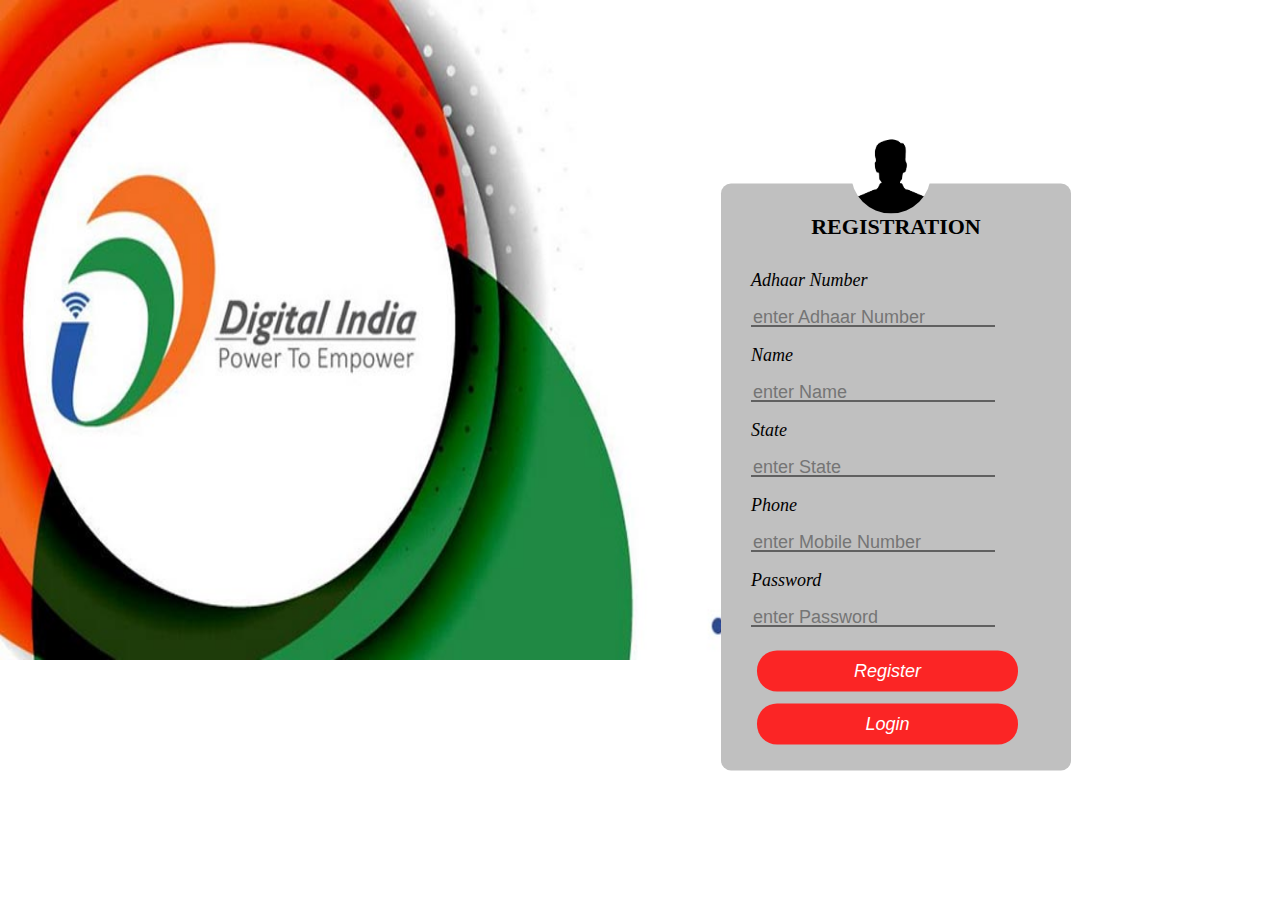
<file: gram/index.html>
<!DOCTYPE html>
<html>

<head>
	<title>REGISTRATION</title>
	<!--<link rel="stylesheet" href="registration.css">-->
</head>

<body>
<div class="formbox">
	<img src="images/person.png" class="imglog">
	<h1> REGISTRATION</h1>
	<p>Adhaar Number</p>
	<form action="register.jsp" method="post">
	<input type="number" placeholder="enter Adhaar Number" name="Adhaar" required="required">
	<p>Name</p>
	<input type="text" placeholder="enter Name" name="name" required="required">
	<p>State</p>
	<input type="text" placeholder="enter State" name="state" required="required">
	<p>Phone</p>
	<input type="text" placeholder="enter Mobile Number" name="phone" pattern="[0-9]{10}" title="enter 10 digit number" required="required">
	<p>Password</p>
	<input type="password" placeholder="enter Password" name="password" required="required">
	<br><br><input type="submit" value="Register">
	</form>
	<a href="login.jsp"> <input type="submit" value="Login"> </a>
</div>
</body>
<head>
	<style>
		body{
		margin:0;
		padding:0;
		background-image:url(images/dig.jpg);
		background-repeat:no-repeat;
		background-size:750px 660px;
	}
	.formbox{
		width: 350px;
		height: 587px;
		background:silver;
		color:black;
		top: 53%;
		left: 70%;
		position: absolute;
		transform: translate(-50%,-50%);
		box-sizing: border-box;
		padding: 0px 30px;
		border-radius:10px;
	}
	.imglog{
		width:80px;
		height: 80px;
		border-radius: 50%;
		position: absolute;
		top: -50px;
		left:130px;
	}
	.formbox h1{
		margin:30px;
		padding:0;
		text-align: center;
		font-size: 22px;
	}
	.formbox input{
		width: 90%; 
		margin-bottom: 5px;
	}	
	.formbox input[type="text"],input[type="password"],input[type="number"]{
		margin: 0;
		width:240px;
		border: none;
		border-bottom: 1px solid;
		background: transparent;
		outline: none;
		height: 15px;
		color: black;
		font-size: 18px;
	}
	.formbox input[type="text"]:hover,input[type="password"]:hover,input[type="number"]:hover{
		height:28px;
		width:270px;
		border-bottom:2.4px solid;
		transition-duration:0.4s;
	}
	.formbox input[type="submit"]{
		margin: 6px;
		border: 0;
		height: 41px;
		background: #fb2525;
		color: #fff;
		font-size: 18px;
		font-style:italic;
		border-radius: 20px;
	}
	.formbox input[type="submit"]:hover{
		border:0;
		margin:0;
		background-color:orange;
		color:black;
		padding: 10px 5px;
		text-align:center;
		cursor:pointer;
		box-shadow: 0 12px 16px 0 rgba(0,0,0,0.24),0 17px 50px 0 rgba(0,0,0,0.19);
		text-decoration: none;
		height:45px;
		font-size: 22px;
		margin: 4px 2px;
		transition-duration: 0.3s;
	}
	.formbox p{
		color:black;
		font-size:18px;
		font-family: verdana;
		font-style:italic;
	}
	</style>
</head>

</html>
</file>
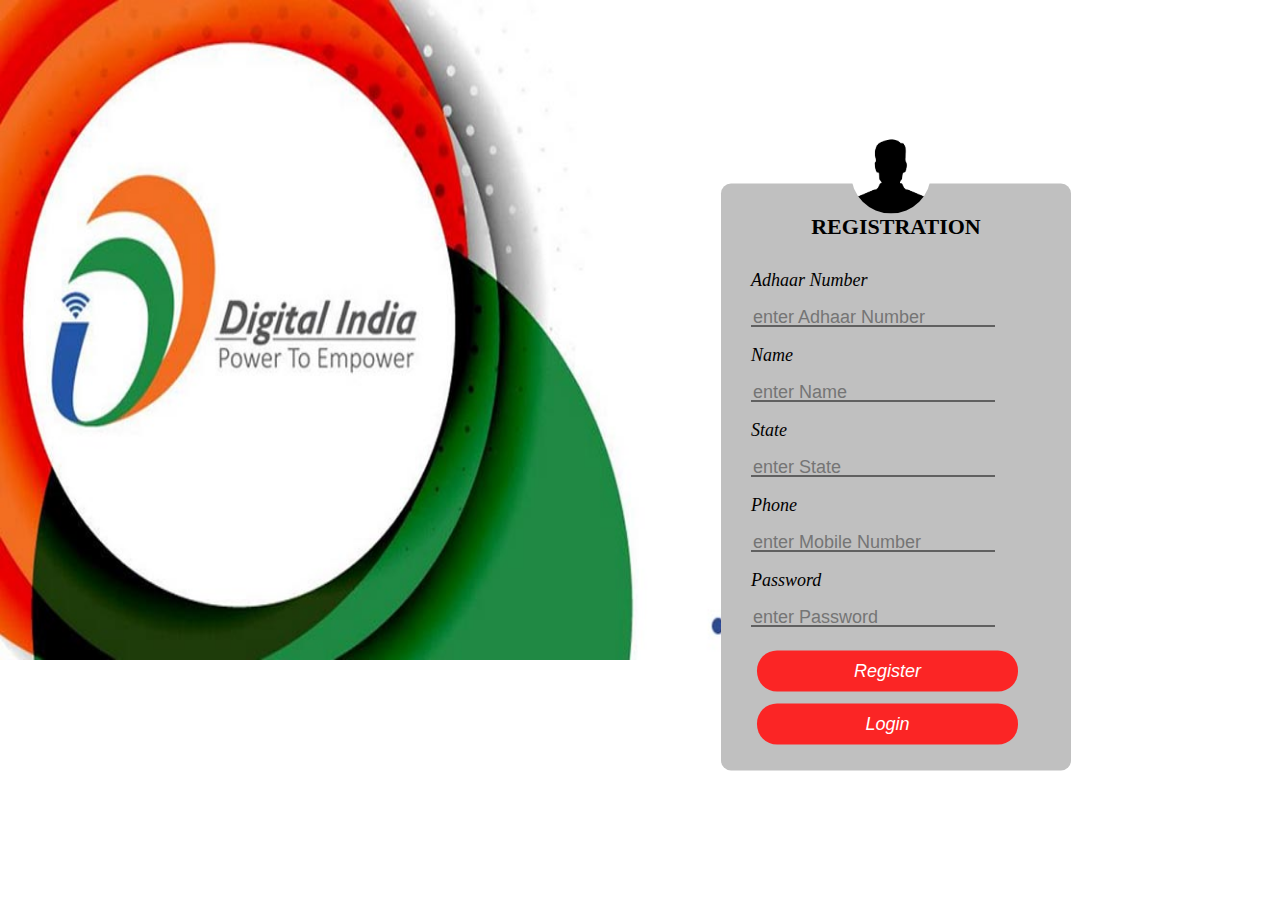
<file: gram/registration.html>
<!DOCTYPE html>
<html>

<head>
	<title>REGISTRATION</title>
	<!--<link rel="stylesheet" href="registration.css">-->
</head>

<body>
<div class="formbox">
	<img src="images/person.png" class="imglog">
	<h1> REGISTRATION</h1>
	<p>Adhaar Number</p>
	<form action="register.jsp" method="post">
	<input type="number" placeholder="enter Adhaar Number" name="Adhaar" required="required">
	<p>Name</p>
	<input type="text" placeholder="enter Name" name="name" required="required">
	<p>State</p>
	<input type="text" placeholder="enter State" name="state" required="required">
	<p>Phone</p>
	<input type="text" placeholder="enter Mobile Number" name="phone" pattern="[0-9]{10}" title="enter 10 digit number" required="required">
	<p>Password</p>
	<input type="password" placeholder="enter Password" name="password" required="required">
	<br><br><input type="submit" value="Register">
	</form>
	<a href="homelogin.jsp"> <input type="submit" value="Login"> </a>
</div>
</body>
<head>
	<style>
		body{
		margin:0;
		padding:0;
		background-image:url(images/dig.jpg);
		background-repeat:no-repeat;
		background-size:750px 660px;
	}
	.formbox{
		width: 350px;
		height: 587px;
		background:silver;
		color:black;
		top: 53%;
		left: 70%;
		position: absolute;
		transform: translate(-50%,-50%);
		box-sizing: border-box;
		padding: 0px 30px;
		border-radius:10px;
	}
	.imglog{
		width:80px;
		height: 80px;
		border-radius: 50%;
		position: absolute;
		top: -50px;
		left:130px;
	}
	.formbox h1{
		margin:30px;
		padding:0;
		text-align: center;
		font-size: 22px;
	}
	.formbox input{
		width: 90%; 
		margin-bottom: 5px;
	}	
	.formbox input[type="text"],input[type="password"],input[type="number"]{
		margin: 0;
		width:240px;
		border: none;
		border-bottom: 1px solid;
		background: transparent;
		outline: none;
		height: 15px;
		color: black;
		font-size: 18px;
	}
	.formbox input[type="text"]:hover,input[type="password"]:hover,input[type="number"]:hover{
		height:28px;
		width:270px;
		border-bottom:2.4px solid;
		transition-duration:0.4s;
	}
	.formbox input[type="submit"]{
		margin: 6px;
		border: 0;
		height: 41px;
		background: #fb2525;
		color: #fff;
		font-size: 18px;
		font-style:italic;
		border-radius: 20px;
	}
	.formbox input[type="submit"]:hover{
		border:0;
		margin:0;
		background-color:orange;
		color:black;
		padding: 10px 5px;
		text-align:center;
		cursor:pointer;
		box-shadow: 0 12px 16px 0 rgba(0,0,0,0.24),0 17px 50px 0 rgba(0,0,0,0.19);
		text-decoration: none;
		height:45px;
		font-size: 22px;
		margin: 4px 2px;
		transition-duration: 0.3s;
	}
	.formbox p{
		color:black;
		font-size:18px;
		font-family: verdana;
		font-style:italic;
	}
	</style>
</head>

</html>
</file>
